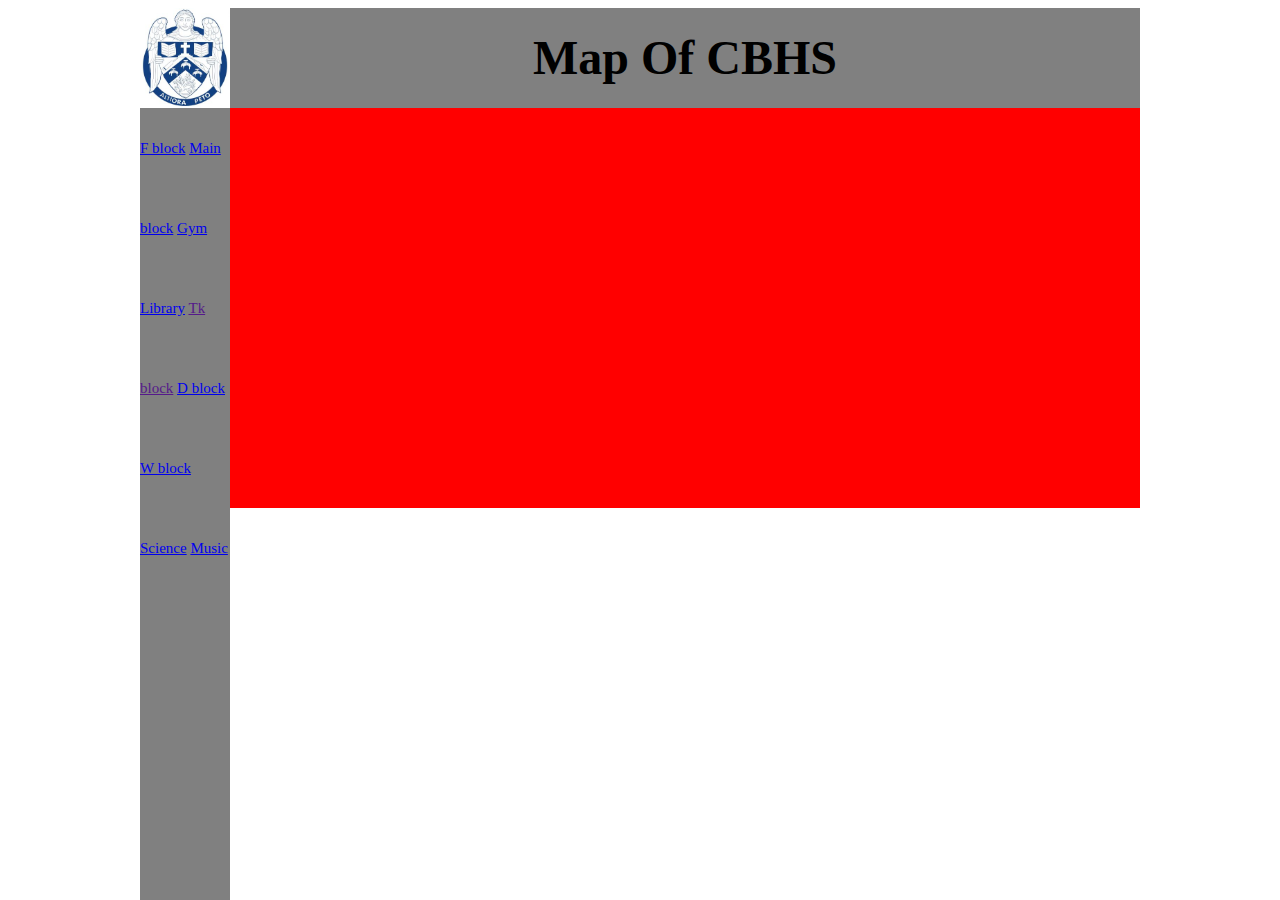
<file: New website/index.html>
<!DOCTYPE html>
<html>  
    <head>
    <link rel="icon" href="cbhslogo.png" type="image/gif" sizes="16x16">
        </head>
    <title>Main page</title>
<link rel="stylesheet"type="text/css"href="responsive.css">

    <body>
    
    <div class="container">
        <div class="topbar">
            <img src="cbhslogo.png" class="logo">
            <h1 align="center"> <font size="10px">Map Of CBHS</font> </h1>
            <div>
                
    </div>
             </div>
            
            <div class="sidebar">
  <a href="Fblock.html">F block</a>
  <a href="Mainblock.html">Main block</a>
  <a href="Gym.html">Gym</a>
  <a href="Library.html">Library</a>
  <a href="">Tk block</a>
  <a href="#clients">D block</a>
  <a href="#contact">W block</a>
  <a href="#clients">Science</a>
  <a href="#contact">Music</a>
</div>

    </div>
        </body>
              
</html>
</file>
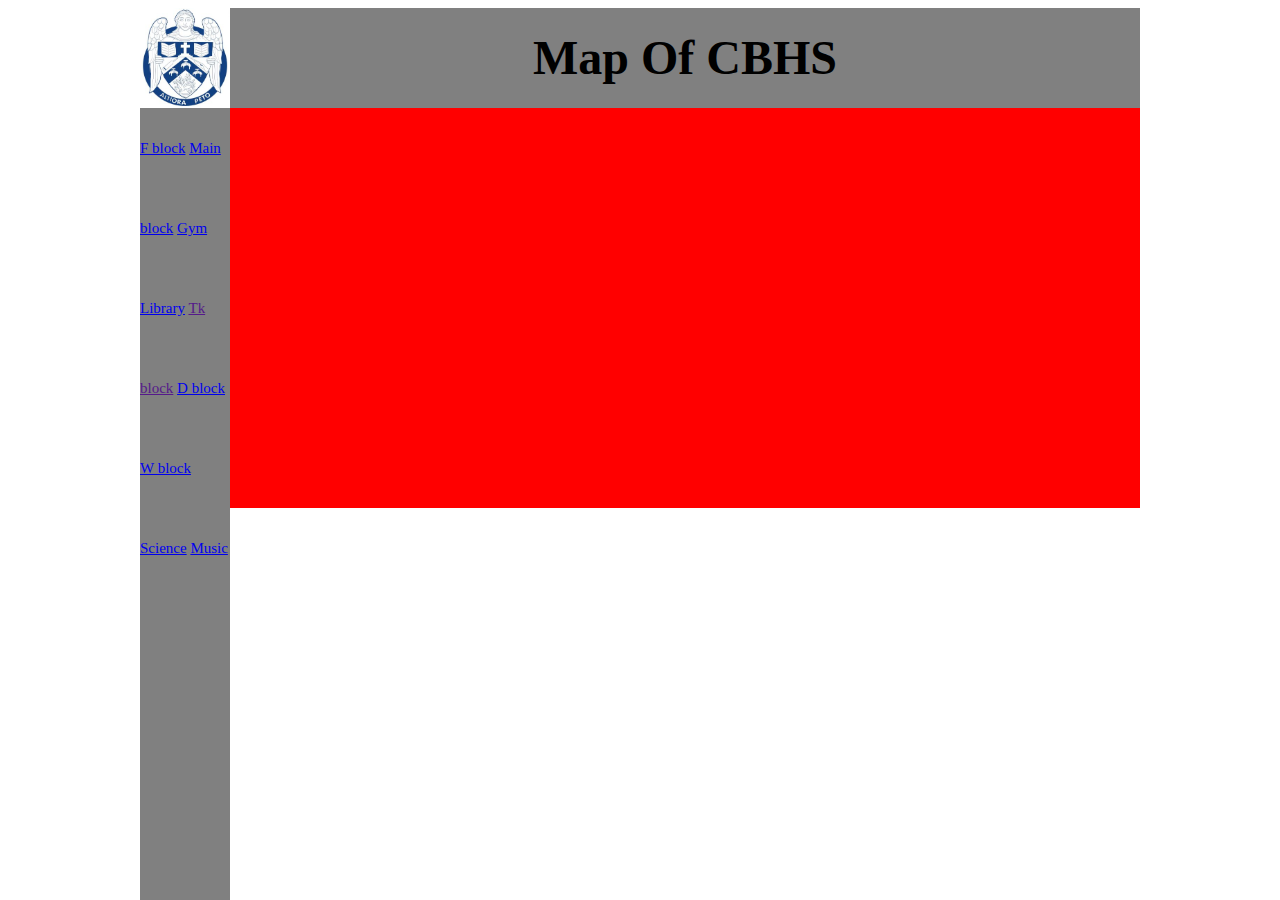
<file: New website/Library.html>
<!DOCTYPE html>
<html>  
    <head>
    <link rel="icon" href="cbhslogo.png" type="image/gif" sizes="16x16">
        </head>
    <title>Main page</title>
<link rel="stylesheet"type="text/css"href="responsive.css">

    <body>
    
    <div class="container">
        <div class="topbar">
            <img src="cbhslogo.png" class="logo">
            <h1 align="center"> <font size="10px">Map Of CBHS</font> </h1>
            <div>
                
    </div>
             </div>
            
            <div class="sidebar">
  <a href="Fblock.html">F block</a>
  <a href="Mainblock.html">Main block</a>
  <a href="#clients">Gym</a>
  <a href="#contact">Library</a>
  <a href=>Tk block</a>
  <a href="#clients">D block</a>
  <a href="#contact">W block</a>
  <a href="#clients">Science</a>
  <a href="#contact">Music</a>
</div>

    </div>
        </body>
              
</html>
</file>
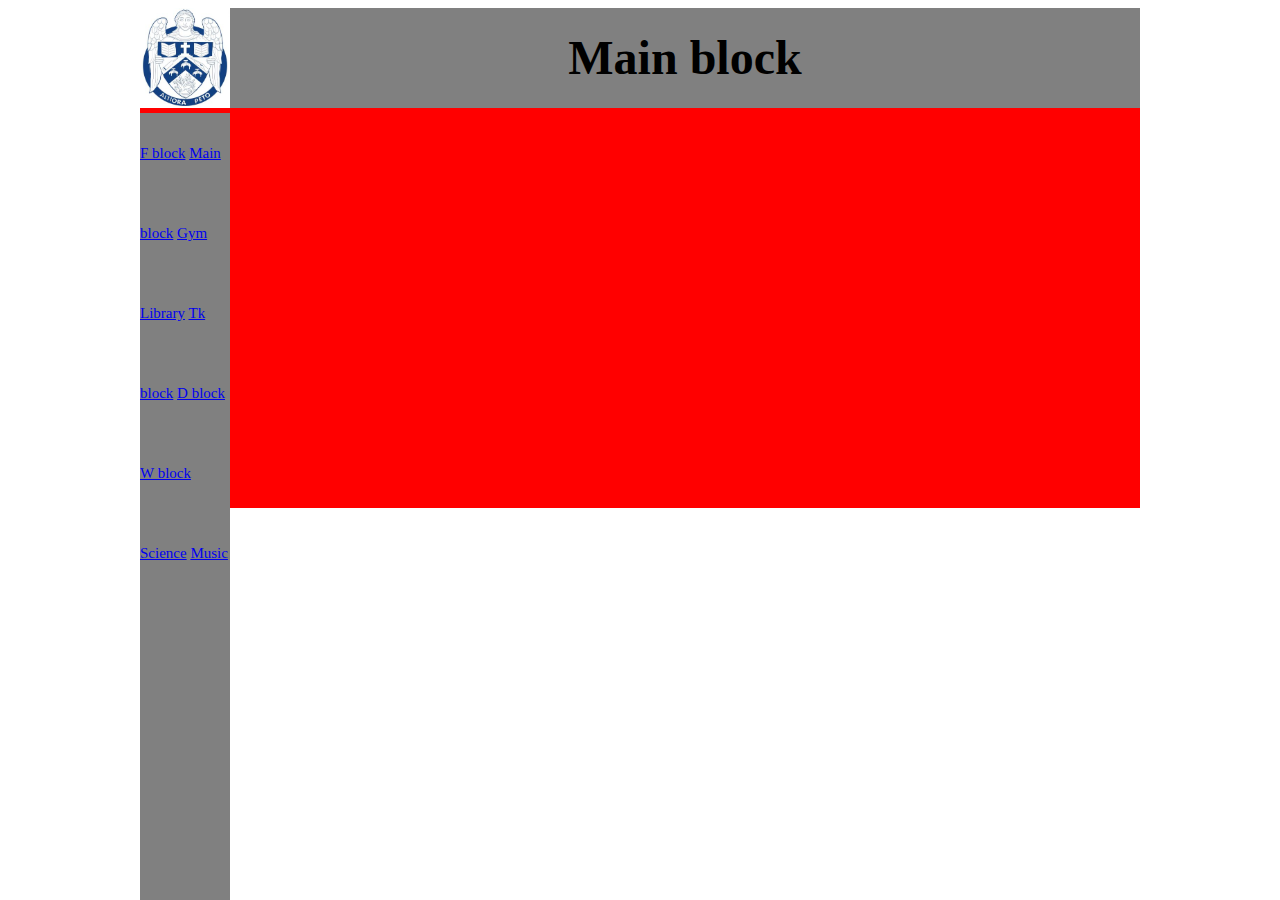
<file: New website/Mainblock.html>
<!DOCTYPE html>
<html>  
    <head>
    <link rel="icon" href="cbhslogo.png" type="image/gif" sizes="16x16">
        </head>
    <title>Main blcok</title>
<link rel="stylesheet"type="text/css"href="responsive.css">

    <body>
    
    <div class="container">
        <div class="topbar">
            <img src="cbhslogo.png" class="logo">
            <h1 align="center"> <font size="10px">Main block</font> </h1>
            <div>
                
    </div>
            <div class="sidebar">
  <a href="Fblock.html">F block</a>
  <a href="#services">Main block</a>
  <a href="#clients">Gym</a>
  <a href="#contact">Library</a>
  <a href="#services">Tk block</a>
  <a href="#clients">D block</a>
  <a href="#contact">W block</a>
  <a href="#clients">Science</a>
  <a href="#contact">Music</a>
</div>

             </div>
    </div>
        </body>
              
</html>
</file>
<file: New website/responsive.css>
.main{
    float:middle;
    width: 100%;
    height: 1000px;
    color:white;
    opacity: 50%;
}
.container {
    margin:auto;
    width:1000px;
    height: 500px;
    background-color: red;
}
/* Use amedia query to add a nreakpoint at 800px: */
@media screen and (max-width: 800px){
    .nav, .main, .header {
        width: 100%;
    }
}

.logo {
    float: left;
    width: 90px;
    height: 100px;
  
    border: none:
}
.topbar {
    height:100px;
    width:100%;
    line-height: 100px;
    background-color: grey;
    
}
.sidebar{
    background-color: grey;
    float:left;
    width:90px;
    height:1000px;
    position:fixed;
    line-height: 80px;
    font-size: 15px;
}

.heading{
    float: top;
    width: 90px;
    height:100px;
    

}
img {
    background-color: transparent;
}
.menu {
    position: fixed;
    top:0;
    left:0;
    margin: left;
    width: 100%;
    background-color:grey;
    height: 70px;
    color: white;
    font-size: 30px;
    z-index: 5;
}

body {
}
    height: 1000px;
    /* Center and scale the image nicely */
  background-position: center;
  background-repeat: no-repeat;
  background-size: cover;
}

html {
    
}

body {
    
}


h1 {
    
    margin-bottom: 0px;
    margin-top: 0px;
}
</file>
